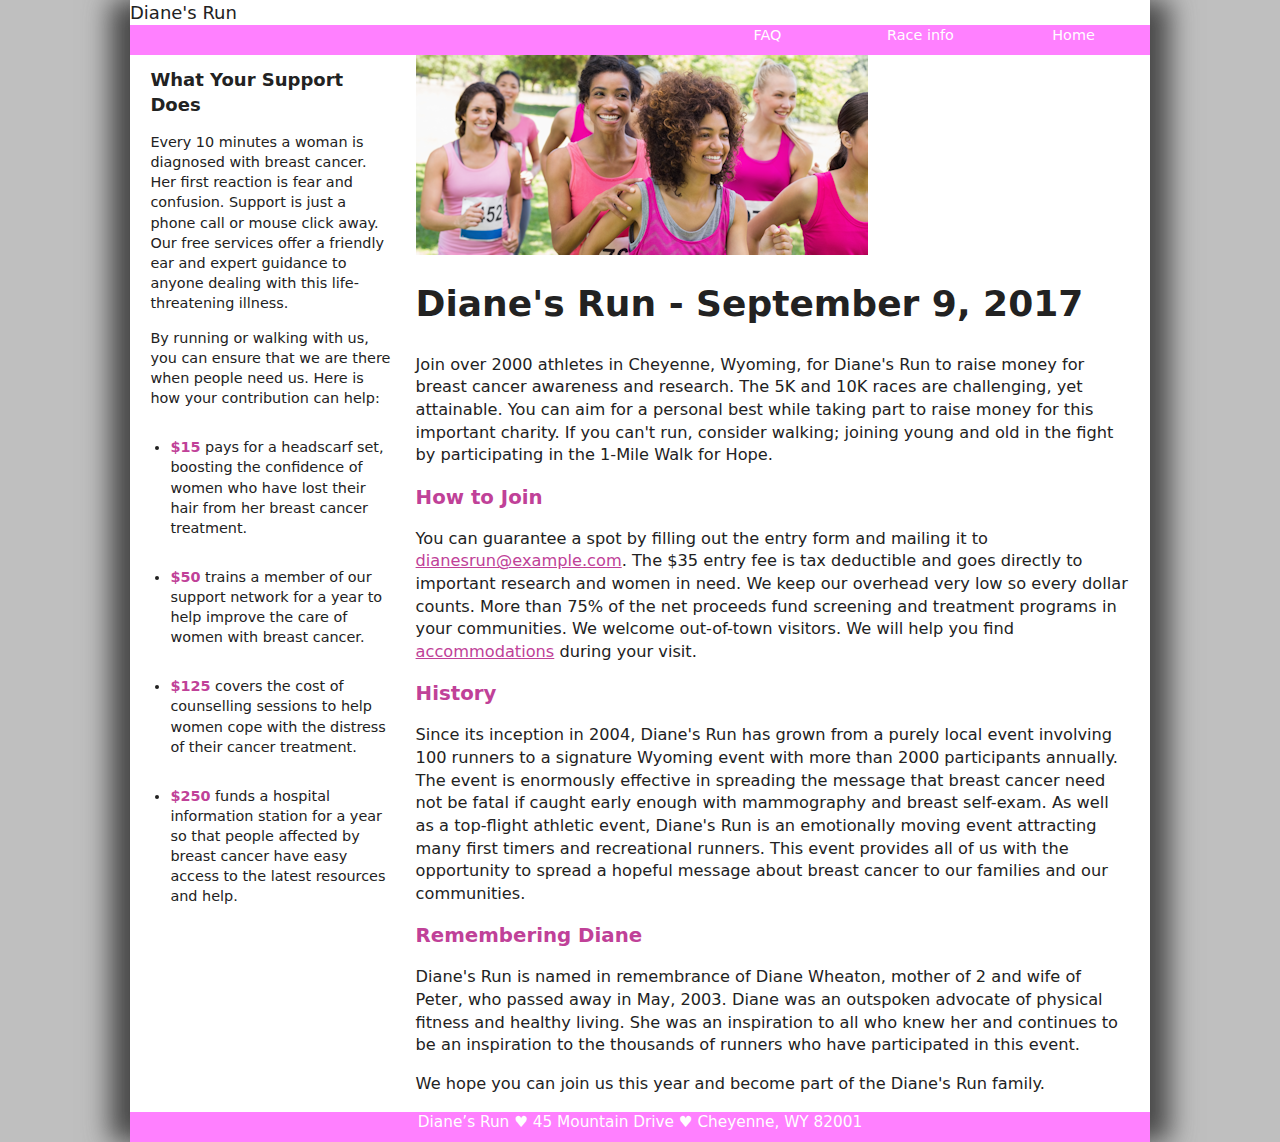
<file: index.html>
<!DOCTYPE html>
<html>

<head>
    <!--purpose of this page is to display home page
		Author:AJIMA Master
		Date:2/5/21
-->
    <meta charset="utf-8">
    <meta name="keywords" content="breast cancer, run, race, charity" <title>Diane's Run</title>
    <link rel="stylesheet" href="dr_base.css" type="text/css" />
    <link rel="stylesheet" href="dr_layout.css" type="text/css" />

</head>

<body>
    <header>
<nav>
        <ul>
            <li><a href="index.html">Home</a></li>
            <li><a href="dr_info_txt.html">Race info</a></li>
            <li><a href="dr_faq_txt.html">FAQ</a></li>
        </ul>
</nav>
</header>

        <section>
            <h1>  What Your Support Does</h1>

            <p>Every 10 minutes a woman is diagnosed with breast cancer. Her first reaction is fear and confusion. Support is just a phone call or mouse click away. Our free services offer a friendly ear and expert guidance to anyone dealing with this life-threatening
                illness.
            </P>

            <p>By running or walking with us, you can ensure that we are there when people need us. Here is how your contribution can help:
            </p>


            <ul>
                <li>
                    <strong>$15</strong> pays for a headscarf set, boosting the confidence of women who have lost their hair from her breast cancer treatment.</li>

                <li><strong>$50</strong> trains a member of our support network for a year to help improve the care of women with breast cancer.</li>

                <li><strong>$125</strong> covers the cost of counselling sessions to help women cope with the distress of their cancer treatment.</li>

                <li><strong>$250</strong> funds a hospital information station for a year so that people affected by breast cancer have easy access to the latest resources and help.</li>
            </ul>


        </section>
        <section>
        <img src="dr_photo1.png" alt="Diane's Run" />
        <h1><strong>Diane's Run - September 9, 2017</strong></h1>
        <p>Join over 2000 athletes in Cheyenne, Wyoming, for Diane's Run to raise money for breast cancer awareness and research. The 5K and 10K races are challenging, yet attainable. You can aim for a personal best while taking part to raise money for this
            important charity. If you can't run, consider walking; joining young and old in the fight by participating in the 1-Mile Walk for Hope.</p>

        <h2>How to Join</h2>
        <p>You can guarantee a spot by filling out the entry form and mailing it to <a href="#Email">dianesrun@example.com</a>. The $35 entry fee is tax deductible and goes directly to important research and women in need. We keep our overhead very low so every dollar counts.
            More than 75% of the net proceeds fund screening and treatment programs in your communities. We welcome out-of-town visitors. We will help you find <a href="#faq13" target="_self">accommodations</a> during your visit.</p>

        <h2>History</h2>
        <p>Since its inception in 2004, Diane's Run has grown from a purely local event involving 100 runners to a signature Wyoming event with more than 2000 participants annually. The event is enormously effective in spreading the message that breast cancer
            need not be fatal if caught early enough with mammography and breast self-exam. As well as a top-flight athletic event, Diane's Run is an emotionally moving event attracting many first timers and recreational runners. This event provides all
            of us with the opportunity to spread a hopeful message about breast cancer to our families and our communities.</p>


        <h2>Remembering Diane</h2>
        <p>Diane's Run is named in remembrance of Diane Wheaton, mother of 2 and wife of Peter, who passed away in May, 2003. Diane was an outspoken advocate of physical fitness and healthy living. She was an inspiration to all who knew her and continues
            to be an inspiration to the thousands of runners who have participated in this event.</P>
        <p>We hope you can join us this year and become part of the Diane's Run family.</p>

        </section>
        <footer>
            Diane’s Run &#9829; 45 Mountain Drive &#9829; Cheyenne, WY 82001
        </footer>

</body>

</html>
</file>
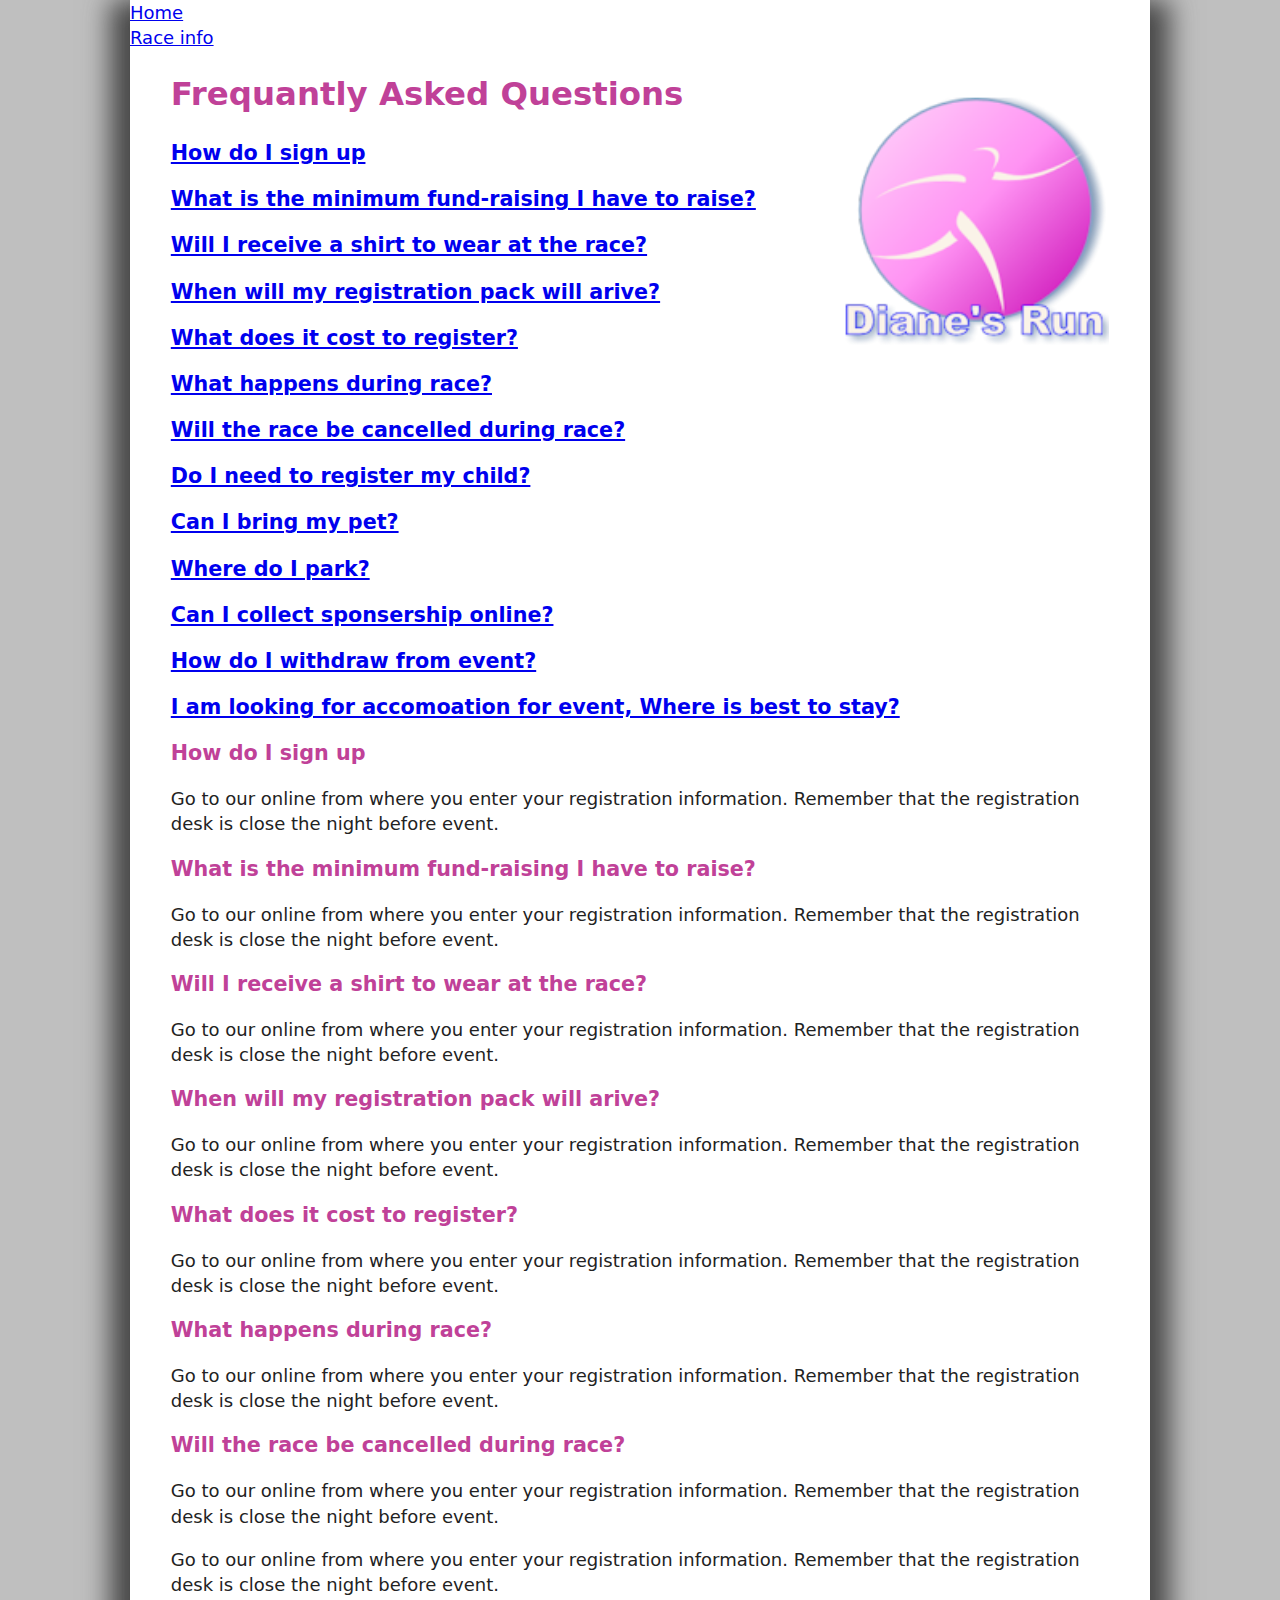
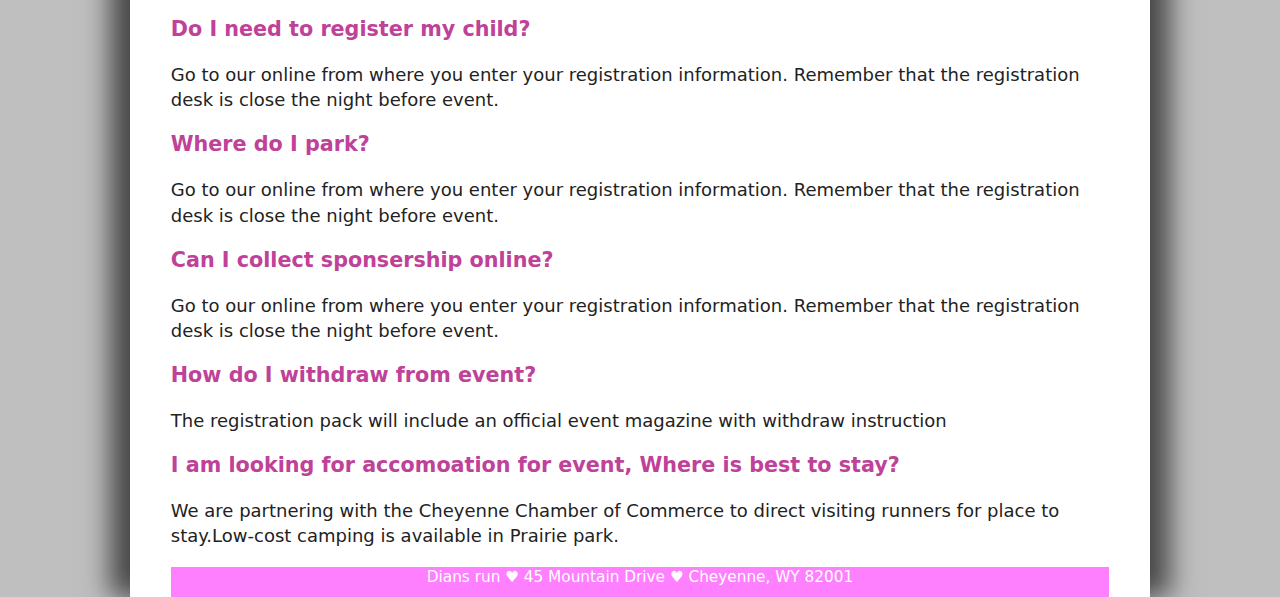
<file: dr_faq_txt.html>
<!--root element is html-->
<DOCTYPE html>
<html>

	<head>
		<!--purpose of this page is to display frequantly asked question by user and how to navigate within page
		New perspective on HTML5 and css
		Dians run home page
		Tutorial 1
		Author:Ajima Master
		Date:2/5/21
		File Name:dr_faq_txt.html
		-->
	
		<!--character encoding is utf-8-->
		<meta charset="utf-8">
		<meta name="keyword" content="breast cancer,run,charity"/>
		<meta name="viewport" content="width=device-width,initial-scale=1"/>
	
		<!--link external stylesheet-->
		<link rel="stylesheet" href="dr_base.css" type="text/css"/>
		<link rel="stylesheet" href="dr_layout3.css" type="text/css"/>
		<title>Dians Run FAQ</title>
	
</head>

<!--inside body html document img,video can display-->
<body>
	<header>
		<!--navigate group of link from one page to another-->
		<nav>
		
			<ul>
			
				<li><a href="index.html">Home</a></li>
				<li><a href="dr_info.html">Race info</a></li>
				<li><a href="dr_faq_txt.html"></a></li>
			</ul>
				</nav>
		</header>
				
				<section>
					<header id="pagetop">
						<img src="dr_logo.png" alt="Dian's Run"/>
						<h1>Frequantly Asked Questions</h1>
					</header>
				
					<nav>
					
						<ul>
							
							<li>
								<h2><a href="#faq1">How do I sign up</a></h2></li>
							<li>
								<h2><a href="#faq2">What is the minimum fund-raising I have to raise?</a></h2></li>
							<li>
								<h2><a href="#faq3">Will I receive a shirt to wear at the race?</a></h2></li>
							<li>
								<h2><a href="#faq4">When will my registration pack will arive?</a></h2></li>
							<li>
								<h2><a href="#faq5">What does it cost to register?</a></h2></li>
							<li>
								<h2><a href="#faq6">What happens during race?</a></h2></li>
							<li>
								<h2><a href="#faq7">Will the race be cancelled during race?</a></h2></li>
							<li>
								<h2><a href="#faq8">Do I need to register my child?</a></h2></li>
							<li>
								<h2><a href="#faq9">Can I bring my pet?</a></h2></li>
							<li>
								<h2><a href="#faq10">Where do I park?</a></h2></li>
							<li>
								<h2><a href="#faq11">Can I collect sponsership online?</a></h2></li>
							<li>
								<h2><a href="#faq12">How do I withdraw from event?</a></h2></li>
							<li>
				
								<h2><a href="#faq13">I am looking for accomoation for event, Where is best to stay?</a></h2></li>
				
				
				
					<li>
					<!--id attribute will referen link page that uniqe within page -->
					<h2 alt="faq1" id="faq1">How do I sign up</a></h2></li>
					<p>Go to our online from where you enter your registration information. Remember that the registration desk is close the night before event.
				</p>
				
				<li>
					
					<h2 alt="faq2" id="faq2">What is the minimum fund-raising I have to raise?</a></h2></li>
					<p>Go to our online from where you enter your registration information. Remember that the registration desk is close the night before event.
				</p>
				
				<li>
					
					<h2 alt="faq1" id="faq3">Will I receive a shirt to wear at the race?</a></h2></li>
					<p>Go to our online from where you enter your registration information. Remember that the registration desk is close the night before event.
				</p>
				<li>
				
					<h2 alt="faq4" id="faq4">When will my registration pack will arive?</a></h2></li>
				<p>Go to our online from where you enter your registration information. Remember that the registration desk is close the night before event.
				</p>
				
				<li>
					
					<h2 alt="faq5" id="faq5">What does it cost to register?</a></h2></li>
					<p>Go to our online from where you enter your registration information. Remember that the registration desk is close the night before event.
				</p>
				<li>
					<h2 alt="faq6" id="faq6">What happens during race?</a></h2></li>
				<p>Go to our online from where you enter your registration information. Remember that the registration desk is close the night before event.
					</p>
				<li>
					<h2 alt="faq7" id="faq7">Will the race be cancelled during race?</a></h2></li>
					<p>Go to our online from where you enter your registration information. Remember that the registration desk is close the night before event.
				</p><li>
					
					<h2 alt="faq8" id="faq8"></a></h2></li>
					<p>Go to our online from where you enter your registration information. Remember that the registration desk is close the night before event.
				</p>
					<li>
						<h2 alt="faq9" id="faq9">Do I need to register my child?</a></h2></li>
					<p>Go to our online from where you enter your registration information. Remember that the registration desk is close the night before event.
				</p>
				
				<li>
					
					<h2 alt="faq10" id="faq10">Where do I park?</a></h2></li>
				<p>Go to our online from where you enter your registration information. Remember that the registration desk is close the night before event.
				</p>
				<li>
			
					<h2 alt="faq11" id="faq11">Can I collect sponsership online?</a></h2></li>
				<p>Go to our online from where you enter your registration information. Remember that the registration desk is close the night before event.
				</p>
				<li>
					<h2 alt="faq12" id="faq12">How do I withdraw from event?</a></h2></li>
				<p>The registration pack will include an official event magazine with withdraw instruction
				</p>
				<li>
					
					<h2 alt="faq13" id="faq13">I am looking for accomoation for event, Where is best to stay?</a></h2></li>
				<p>We are partnering with the Cheyenne Chamber of Commerce to direct visiting runners for place to stay.Low-cost camping is available in Prairie park.
				</p>
				
				
				
				<footer>
						Dians run &#9829; 45 Mountain Drive &#9829;  Cheyenne, WY 82001
					
				</footer>
				
		</body>
		</html>
</file>
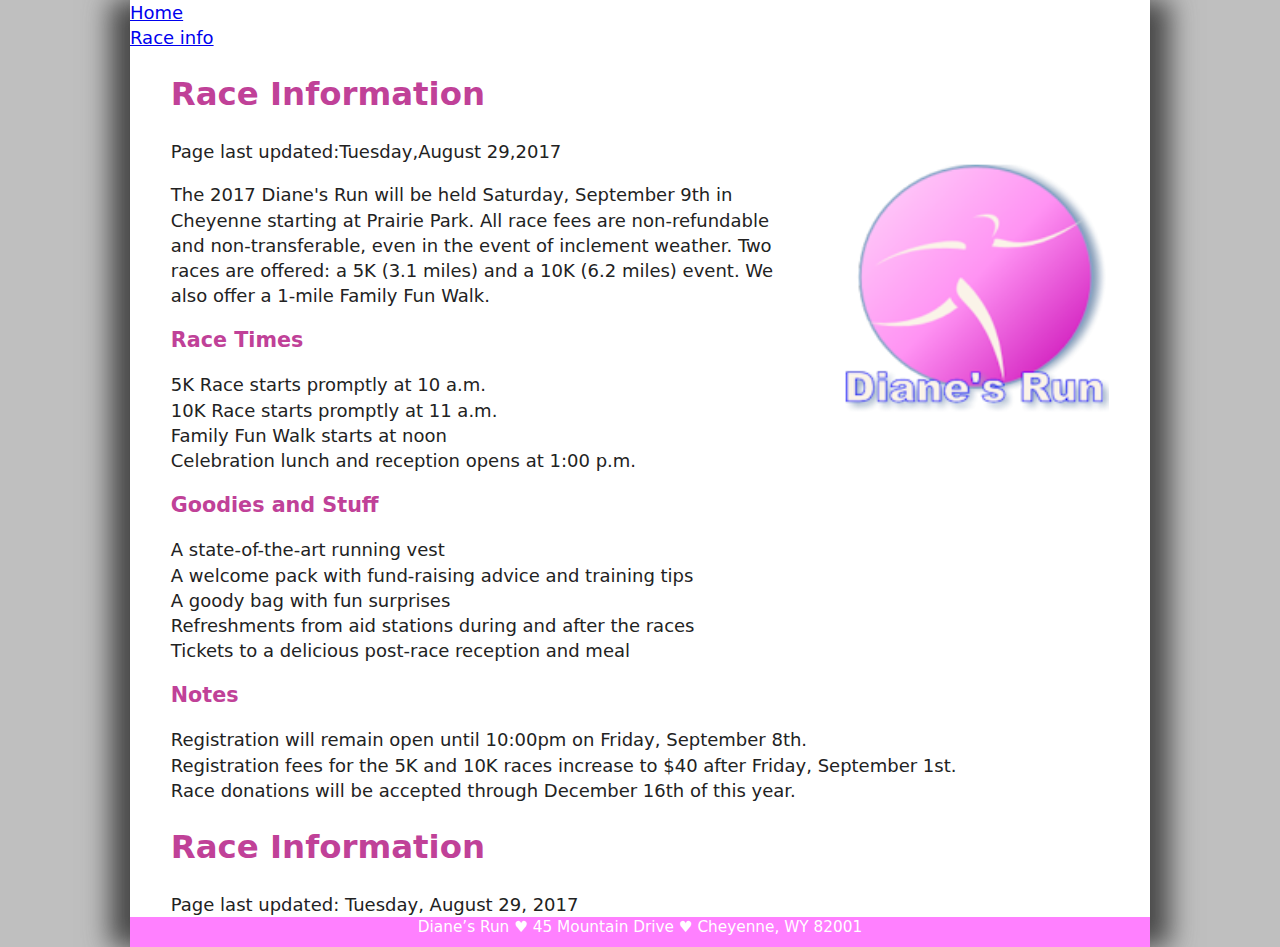
<file: dr_info.html>
<!--root element is html-->
<DOCTYPE html>
<html>

	<head>
		<!--purpose of this page is to display information about Dians run
		New perspective on HTML5 and css
		Dians run home page
		Tutorial 1
		Author:Ajima Master
		Date:2/5/21
		File Name:dr_info_txt.html
		-->
	
		<!--character encoding is utf-8-->
		<meta charset="utf-8">
		<meta name="keyword" content="breast cancer,run,charity"/>
		<meta name="viewport" content="width=device-width,initial-scale=1"/>
		<link rel="stylesheet" href="dr_base.css" type="text/css"/>
		<link rel="stylesheet" href="dr_layout2.css" type="text/css"/>
		<title>Dians Run </title>
	
</head>

<!--inside body html document img,video can display-->
		<body>
			<header>
		<!--navigate group of link from one page to another-->
					<nav>
		
						<ul>
			
							<li><a href="index.html">Home</a></li>
							<li><a href="dr_info.html">Race info</a></li>
							<li><a href="dr_faq_txt.html"></a></li>
						</ul>
					</nav>
				
			</header>
				<section>
			
			
				<header>
				
				
					<h1>Race Information</h1>
					<img src="dr_logo.png" alt="Dians Run"/>Page last updated:Tuesday,August 29,2017
					<time datetime="2017-08-29">
					
				</header>
					<!--p tag occupy Blokquote-->
					<p>The 2017 Diane's Run will be held Saturday, September 9th in Cheyenne starting at
						Prairie Park. All race fees are non-refundable and non-transferable, even in the event
						of inclement weather. Two races are offered: a 5K (3.1 miles) and a 10K (6.2 miles) event.
						We also offer a 1-mile Family Fun Walk.</p>
						
						<p><h2>Race Times</h2>
						<nav>
						<ul>
							
							<li>5K Race starts promptly at 10 a.m.</li>
							<li>10K Race starts promptly at 11 a.m.</li>
							<li>Family Fun Walk starts at noon</li>
							<li>Celebration lunch and reception opens at 1:00 p.m.</li></p>
						</ul>
						</nav>
							
							
							<p><h2>Goodies and Stuff</h2>
								<nav>
									<ul>
										<li>A state-of-the-art running vest</li>
										<li>A welcome pack with fund-raising advice and training tips</li>
										<li>A goody bag with fun surprises</li>
										<li>Refreshments from aid stations during and after the races</li>
										<li>Tickets to a delicious post-race reception and meal</li></p>
									</ul>
								</nav>
								
								
								<p><h2>Notes</h2>
        <nav>
          <ul>
      <li>Registration will remain open until 10:00pm on Friday, September 8th.</li>
      <li>Registration fees for the 5K and 10K races increase to $40 after Friday, September 1st.</li>
      <li>Race donations will be accepted through December 16th of this year.</li>

    </ul>
    </nav>
  </p>
        <header>

          <h1>Race Information</h1>

          Page last updated: Tuesday, August 29, 2017
          <time datetime="2017-08-29">
        </header>
    </section>
    <footer>
        Diane’s Run &#9829; 45 Mountain Drive &#9829; Cheyenne, WY 82001
    </footer>
</body>

</html>
</file>
<file: dr_base.css>
/*
   New Perspectives on HTML5 and CSS3, 7th Edition
   Tutorial 1
   Case Problem 3
   Filename: dr_base.css
   This file contains the base styles used by all pages at Diane's Run
*/


/* =============================================
	HTML5 structural elements
   =============================================
*/

article, aside, details, dl, figcaption, figure, footer, header, main, nav, section {
	display: block;
}


/* =============================================
	Default colors, margins and sizing
   =============================================
*/

html {
	font-size: 100%;
	-webkit-text-size-adjust: 100%;
	-ms-text-size-adjust: 100%;
}
html, button, input, select, textarea {
	font-family: serif;
	color: #222;
}
body {
	margin: 0;
	font-size: 1em;
	line-height: 1.4;
}


/* =============================================
	Hypertext links
   =============================================
*/

a {
	color: #00e;
}
a:visited {
	color: #551a8b;
}
a:hover {
	color: #06e;
}
a:focus {
	outline: thin dotted;
}
a:hover, a:active {
	outline: 0;
}


/* =============================================
	Default font styles
   =============================================
*/

abbr[title] {
	border-bottom: 1px dotted;
}
b, strong {
	font-weight: bold;
}
blockquote {
	margin: 1em 40px;
}
dfn {
	font-style: italic;
}
hr {
	display: block;
	height: 1px;
	border: 0;
	border-top: 1px solid #ccc;
	margin: 1em 0;
	padding: 0;
}
ins {
	background: #ff9;
	color: #000;
	text-decoration: none;
}
mark {
	background: #ff0;
	color: #000;
	font-style: italic;
	font-weight: bold;
}
pre, code, kbd, samp {
	font-family: monospace, serif;
	_font-family: 'courier new', monospace;
	font-size: 1em;
}
pre {
	white-space: pre;
	white-space: pre-wrap;
	word-wrap: break-word;
}
q {
	quotes: none;
}
q:before, q:after {
	content: "";
	content: none;
}
small {
	font-size: 85%;
}
sub, sup {
	font-size: 75%;
	line-height: 0;
	position: relative;
	vertical-align: baseline;
}
sup {
	top: -0.5em;
}
sub {
	bottom: -0.25em;
}


/* =============================================
	Default list styles
   =============================================
*/

ul, ol {
	margin: 1em 0;
	padding: 0 0 0 40px;
}
dd {
	margin: 0 0 0 40px;
}
nav ul, nav ol {
	list-style: none;
	list-style-image: none;
	margin: 0;
	padding: 0;
}


/* =============================================
	Default styles for images and media
   =============================================
*/

img {
	border: 0;
	-ms-interpolation-mode: bicubic;
	vertical-align: middle;
}
figure {
	margin: 0;
}
audio, canvas, video {
	display: inline-block;
}


/* =============================================
	Default styles for web forms
   =============================================
*/

form {
	margin: 0;
}
fieldset {
	border: 0;
	margin: 0;
	padding: 0;
}
label {
	cursor: pointer;
}
legend {
	border: 0;
	padding: 0;
	white-space: normal;
}
button, input, select, textarea {
	font-size: 100%;
	margin: 0;
	vertical-align: baseline;
}
button, input {
	line-height: normal;
}
button, input[type="button"], input[type="reset"], input[type="submit"] {
	cursor: pointer;
	-webkit-appearance: button;
}
button[disabled], input[disabled] {
	cursor: default;
}
input[type="checkbox"], input[type="radio"] {
	box-sizing: border-box;
	padding: 0;

}
input[type="search"] {
	-webkit-appearance: textfield;
	-moz-box-sizing: content-box;
	-webkit-box-sizing: content-box;
	box-sizing: content-box;
}
input[type="search"]::-webkit-search-decoration, input[type="search"]::-webkit-search-cancel-button {
-webkit-appearance: none;
}
button::-moz-focus-inner, input::-moz-focus-inner {
border: 0;
padding: 0;
}
textarea {
	overflow: auto;
	vertical-align: top;
	resize: vertical;
}



/* =============================================
	Default styles for web tables
   =============================================
*/

table {
	border-collapse: collapse;
	border-spacing: 0;
}
td, th {
	vertical-align: top;
}
</file>
<file: dr_layout.css>
@charset "utf-8";
/*
   New Perspectives on HTML5 and CSS3, 7th Edition
   Tutorial 1
   Case Problem 3
   Filename: dr_layout.css
   This file contains the layout styles used at Diane's Run
*/

/* =============================================
	Base layout styles used by mobile devices
	up to 480px and cascaded to larger devices 
	unless superceded by other styles.
   =============================================
*/


html {
	height: 100%;
	margin: 0; padding: 0; border: 0;
	background-color: white;
}

body {
	margin: 0px auto auto auto;
	width: 100%;
	min-width: 320px;
	background-color: white;
	font-family: Segoe, "Segoe UI", "DejaVu Sans", "Trebuchet MS", Verdana, sans-serif;
	font-size: 16px;

}

body > header > nav > ul {
	display: block;
	width: 100%;
	background-color: #ff80ff;
	height: 30px;
}

body > header > nav > ul > li {
	display: block;
	width: 15%;
	float: right;
	font-size: 0.8em;
	color: white; 
	height: 100%;
	text-align: center;
	vertical-align:middle;
}

body > header > nav > ul > li > a {
	display: block;
	width: 100%;
	height: 100%;
	text-align: center;
	color: white;
	text-decoration: none;
}

body > header > nav > ul > li > a:visited {
	color: white;
}

body > header > nav > ul > li > a:hover {
	color: white;
	background-color: #e56db6;
}

body > header > nav > ul > li > a:active {
	color: white;
	background-color: #c20563;
}

body section:first-of-type {
	display: none;
}

body section:nth-of-type(2) {
	width: 94%;
	margin: 0px auto;
}

body section:nth-of-type(2) header h1 {
	font-size: 1.1em;
	color: #c04198;
}

body section:nth-of-type(2)  h2 {
	font-size: 0.9em;
	color: #c04198;
}

body section:nth-of-type(2) header img {
	width: 100%;
}

body section:nth-of-type(2) p, body section:nth-of-type(2) li {
	font-size: 0.8em;
}

body section:nth-of-type(2) a {
	color: #c04198;
}

body section:nth-of-type(2) a:visited {
	color: #c04198;
}

footer {
	clear: left;
	background-color: #ff80ff;
	color: white;
	text-align:center;
	vertical-align: middle;
	height: 30px;
	font-size: 0.7em;
}

/* =============================================
	Tablet layout styles used by devices
	481px to 768px and cascaded to larger 
	devices.
   =============================================
*/


@media only screen and (min-width: 481px) {

body {
	font-size: 18px;
	min-height: 100%;
}

body header {
	width: 100%;

}

body section {
	float: left;
}


body section:first-of-type {
	width: 24%;
	display: block;
	margin-left: 2%;
	margin-right: 0%;
}

body section:nth-of-type(2) {
	width: 70%;
	margin-left: 2%;
	margin-right: 2%;
}

body section:first-of-type h1 {
	font-size: 1em;
}

body section:first-of-type p {
	font-size: 0.8em;
}

body section:first-of-type ul {
	padding-left: 20px;
}
body section:first-of-type ul li {
	font-size: 0.8em;
	margin: 2em 0;
}

body section:first-of-type ul li strong {
	color: #c04198;
}


body section:nth-of-type(2) {
	margin-right: 2%;
}


body section:nth-of-type(2) header h1 {
	font-size: 1.5em;
}

body section:nth-of-type(2)  h2 {
	font-size: 1.1em;
}

body section:nth-of-type(2) p, body section:nth-of-type(2) li {
	font-size: 0.9em;
}

footer {
	font-size: 0.85em;
}

}

/* =============================================
	Desktop layout styles used by  devices
	769px and larger.
   =============================================
*/

@media only screen and (min-width: 769px) {

html {
	background-color: rgb(191, 191, 191);
}

body {
	width: 90%;
	max-width: 1020px;
	-moz-box-shadow: rgba(61, 61, 61, 0.9) 20px 0px 25px,  rgba(61, 61, 61, 0.9) -20px 0px 25px;
	-webkit-box-shadow: rgba(61, 61, 61, 0.9) 20px 0px 25px,  rgba(61, 61, 61, 0.9) -20px 0px 25px;
	box-shadow: rgba(61, 61, 61, 0.9) 20px 0px 25px,  rgba(61, 61, 61, 0.9) -20px 0px 25px;
}

}
</file>
<file: dr_layout3.css>
@charset "utf-8";
/*
   New Perspectives on HTML5 and CSS3, 7th Edition
   Tutorial 1
   Case Problem 3
   Filename: dr_layout3.css
   This file contains the layout styles used for the Diane's Run FAQ
*/

/* =============================================
	Base layout styles used by mobile devices
	up to 480px and cascaded to larger devices 
	unless superceded by other styles.
   =============================================
*/


html {
	height: 100%;
	margin: 0; padding: 0; border: 0;
	background-color: white;
}

body {
	margin: 0px auto auto auto;
	width: 100%;
	min-width: 320px;
	background-color: white;
	font-family: Segoe, "Segoe UI", "DejaVu Sans", "Trebuchet MS", Verdana, sans-serif;
	font-size: 16px;

}

body > header > nav > ul {
	display: block;
	width: 100%;
	background-color: #ff80ff;
	height: 30px;
}

body > header > nav > ul > li {
	display: block;
	width: 15%;
	float: right;
	font-size: 0.8em;
	color: white; 
	height: 100%;
	text-align: center;
	vertical-align:middle;
}

body > header > nav > ul > li > a {
	display: block;
	width: 100%;
	height: 100%;
	text-align: center;
	color: white;
	text-decoration: none;
}

body > header > nav > ul > li > a:visited {
	color: white;
}

body > header > nav > ul > li > a:hover {
	color: white;
	background-color: #e56db6;
}

body > header > nav > ul > li > a:active {
	color: white;
	background-color: #c20563;
}

body section header h1 {
	font-size: 1.1em;
	color: #c04198;
}

body section {
	width: 92%;
	margin: 0 auto;
}

body section header p:first-of-type {
	float: right;
	font-size: 0.65em;
	margin: -15px 0px 0px 0px;
	color: rgb(181, 181, 181);
}

body section header img {
	display: none;
}

body section h2 {
	font-size: 0.9em;
	color: #c04198;
}

body section p {
	font-size: 0.85em;
}

body section ol li {
	font-size: 0.85em;
}

address {
	font-style: normal;
	margin-left: 40px;
	margin-bottom: 20px;
	font-size: 0.85em;
}

footer {
	clear: left;
	background-color: #ff80ff;
	color: white;
	text-align:center;
	vertical-align: middle;
	height: 30px;
	font-size: 0.7em;
}

/* =============================================
	Tablet layout styles used by devices
	481px to 768px and cascaded to larger 
	devices.
   =============================================
*/


@media only screen and (min-width: 481px) {

body {
	font-size: 18px;
	min-height: 100%;
}

body header {
	width: 100%;

}

body section header img {
	float: right;
	display: block;
	width: 30%;
	margin: 0px 0px 30px 30px;
}

body section header h1 {
	font-size: 1.8em;
}

body section h2 {
	font-size: 1.15em;
}

body section p, body section ol li, body section address {
	font-size: 1em;
}

body section ol {
	margin-bottom: 50px;
}

footer {
	font-size: 0.85em;
}

}

/* =============================================
	Desktop layout styles used by  devices
	769px and larger.
   =============================================
*/

@media only screen and (min-width: 769px) {

html {
	background-color: rgb(191, 191, 191);
}

body {
	width: 90%;
	max-width: 1020px;
	-moz-box-shadow: rgba(61, 61, 61, 0.9) 20px 0px 25px,  rgba(61, 61, 61, 0.9) -20px 0px 25px;
	-webkit-box-shadow: rgba(61, 61, 61, 0.9) 20px 0px 25px,  rgba(61, 61, 61, 0.9) -20px 0px 25px;
	box-shadow: rgba(61, 61, 61, 0.9) 20px 0px 25px,  rgba(61, 61, 61, 0.9) -20px 0px 25px;
}

}
</file>
<file: dr_layout2.css>
@charset "utf-8";
/*
   New Perspectives on HTML5 and CSS3, 7th Edition
   Tutorial 1
   Case Problem 3
   Filename: dr_layout2.css
   This file contains the layout styles used for the Diane's Run Race Info page
*/

/* =============================================
	Base layout styles used by mobile devices
	up to 480px and cascaded to larger devices 
	unless superceded by other styles.
   =============================================
*/


html {
	height: 100%;
	margin: 0; padding: 0; border: 0;
	background-color: white;
}

body {
	margin: 0px auto auto auto;
	width: 100%;
	min-width: 320px;
	background-color: white;
	font-family: Segoe, "Segoe UI", "DejaVu Sans", "Trebuchet MS", Verdana, sans-serif;
	font-size: 16px;

}

body > header > nav > ul {
	display: block;
	width: 100%;
	background-color: #ff80ff;
	height: 30px;
}

body > header > nav > ul > li {
	display: block;
	width: 15%;
	float: right;
	font-size: 0.8em;
	color: white; 
	height: 100%;
	text-align: center;
	vertical-align:middle;
}

body > header > nav > ul > li > a {
	display: block;
	width: 100%;
	height: 100%;
	text-align: center;
	color: white;
	text-decoration: none;
}

body > header > nav > ul > li > a:visited {
	color: white;
}

body > header > nav > ul > li > a:hover {
	color: white;
	background-color: #e56db6;
}

body > header > nav > ul > li > a:active {
	color: white;
	background-color: #c20563;
}

body section header h1 {
	font-size: 1.1em;
	color: #c04198;
}

body section {
	width: 92%;
	margin: 0 auto;
}

body section header p:first-of-type {
	float: right;
	font-size: 0.65em;
	margin: -15px 0px 0px 0px;
	color: rgb(181, 181, 181);
}

body section header img {
	display: none;
}

body section h2 {
	font-size: 0.9em;
	color: #c04198;
}

body section p {
	font-size: 0.85em;
}

body section ul li {
	font-size: 0.85em;
}

address {
	font-style: normal;
	margin-left: 40px;
	margin-bottom: 20px;
	font-size: 0.85em;
}

footer {
	clear: left;
	background-color: #ff80ff;
	color: white;
	text-align:center;
	vertical-align: middle;
	height: 30px;
	font-size: 0.7em;
}

/* =============================================
	Tablet layout styles used by devices
	481px to 768px and cascaded to larger 
	devices.
   =============================================
*/


@media only screen and (min-width: 481px) {

body {
	font-size: 18px;
	min-height: 100%;
}

body header {
	width: 100%;

}

body section header img {
	float: right;
	display: block;
	width: 30%;
	margin: 0px 0px 30px 30px;
}

body section header h1 {
	font-size: 1.8em;
}

body section h2 {
	font-size: 1.15em;
}

body section p, body section ul li, body section address {
	font-size: 1em;
}

footer {
	font-size: 0.85em;
}

}

/* =============================================
	Desktop layout styles used by  devices
	769px and larger.
   =============================================
*/

@media only screen and (min-width: 769px) {

html {
	background-color: rgb(191, 191, 191);
}

body {
	width: 90%;
	max-width: 1020px;
	-moz-box-shadow: rgba(61, 61, 61, 0.9) 20px 0px 25px,  rgba(61, 61, 61, 0.9) -20px 0px 25px;
	-webkit-box-shadow: rgba(61, 61, 61, 0.9) 20px 0px 25px,  rgba(61, 61, 61, 0.9) -20px 0px 25px;
	box-shadow: rgba(61, 61, 61, 0.9) 20px 0px 25px,  rgba(61, 61, 61, 0.9) -20px 0px 25px;
}

}
</file>
